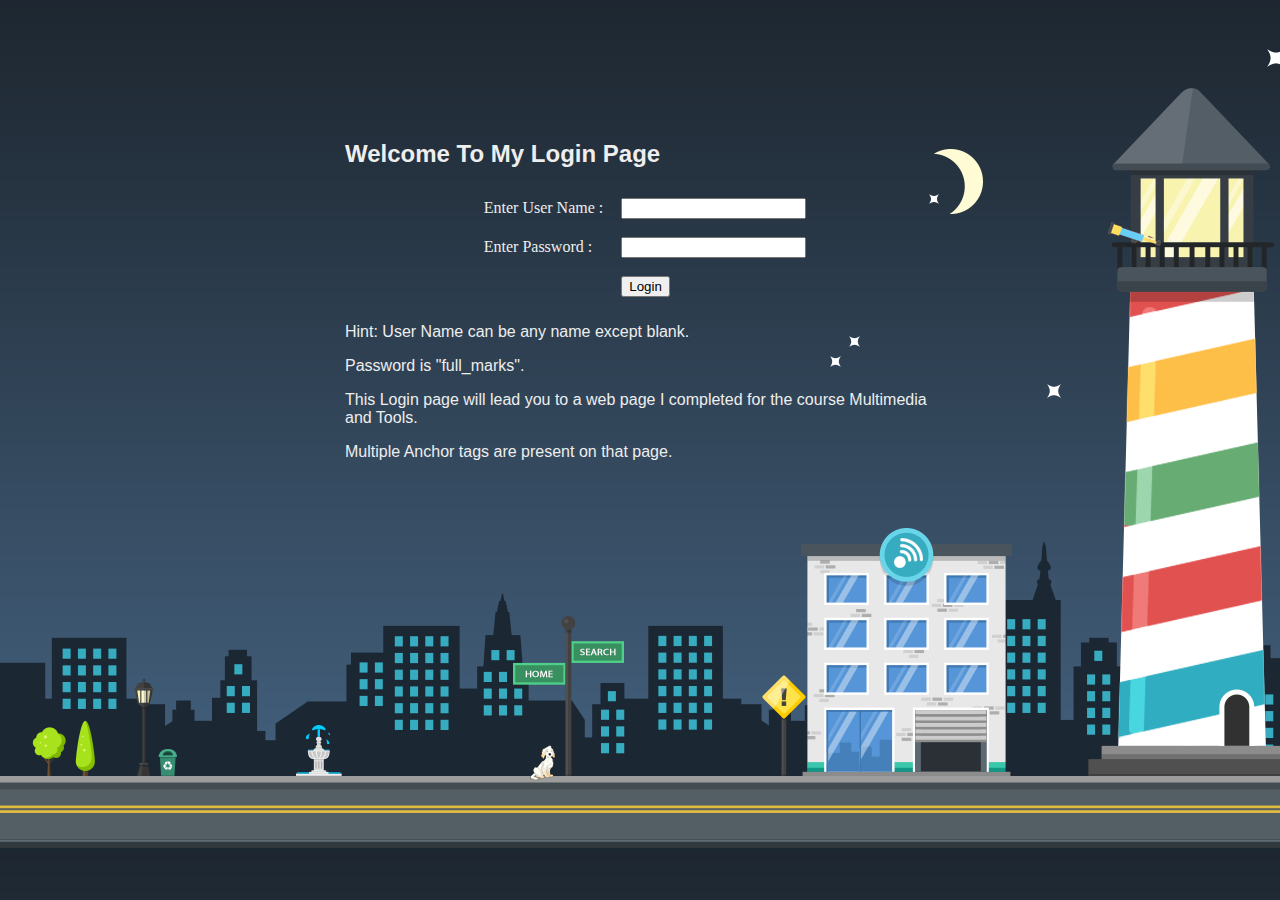
<file: index.html>
<!DOCTYPE html>
<html>
  <head>
    <title>Login Page</title>
    <style>
      body{
      margin:0px; background-color:#96f8ff; background-image: url('home.png'); color:#EEEEEE; font-family:Arial, Helvetica, sans-serif;
      }
      #main{
      width:600px; height:260px; margin-left:auto; margin-right:auto; border-radius:5px; padding-left:10px; margin-top:100px; padding-top:20px;
      }
      #main table{
      font-family:"Comic Sans MS";
      }
      #main .btn:hover{
      background-color:#FF1100; outline:none;  border-radius: 2px; color:#EEEEEE; border:1px solid #EEEEEE;
      }
    </style>
    <script>
      function login(){
        var uname = document.getElementById("email").value;
		    var pwd = document.getElementById("pwd1").value;
		    if(uname ==''){
          alert("please enter user name.");
        }
        else if(pwd==''){
          alert("enter the password");
        }
        else if(pwd=='full_marks'){
          alert('Login Succesful ! Press OK');
          window.location = "EXCERCISE 10.htm";
        }
        else{
          alert('Incorrect Password');
        }
      }
    </script>
  </head>
	<body>
	  <div id="main">
	    <div class="h-tag">
	      <h2>Welcome To My Login Page</h2>
	    </div>
	    <div class="login">
	      <table cellspacing="2" align="center" cellpadding="8" border="0">
	        <tr>
	          <td>Enter User Name :</td>
	          <td><input type="text" id="email" class="tb" /></td>
	        </tr>
	        <tr>
	          <td>Enter Password :</td>
	          <td><input type="password" id="pwd1" class="tb" /></td>
	        </tr>
	        <tr>
	          <td></td>
	          <td><input type="submit" value="Login" class="btn" onClick="login()" /></td>
	        </tr>
	      </table>
	    </div>
            <p>Hint: User Name can be any name except blank.</p>
            <p>Password is "full_marks".</p>
            <p>This Login page will lead you to a web page I completed for the course Multimedia and Tools.</p>
            <p>Multiple Anchor tags are present on that page.</p>
	  </div>
	</body>
</html>
</file>
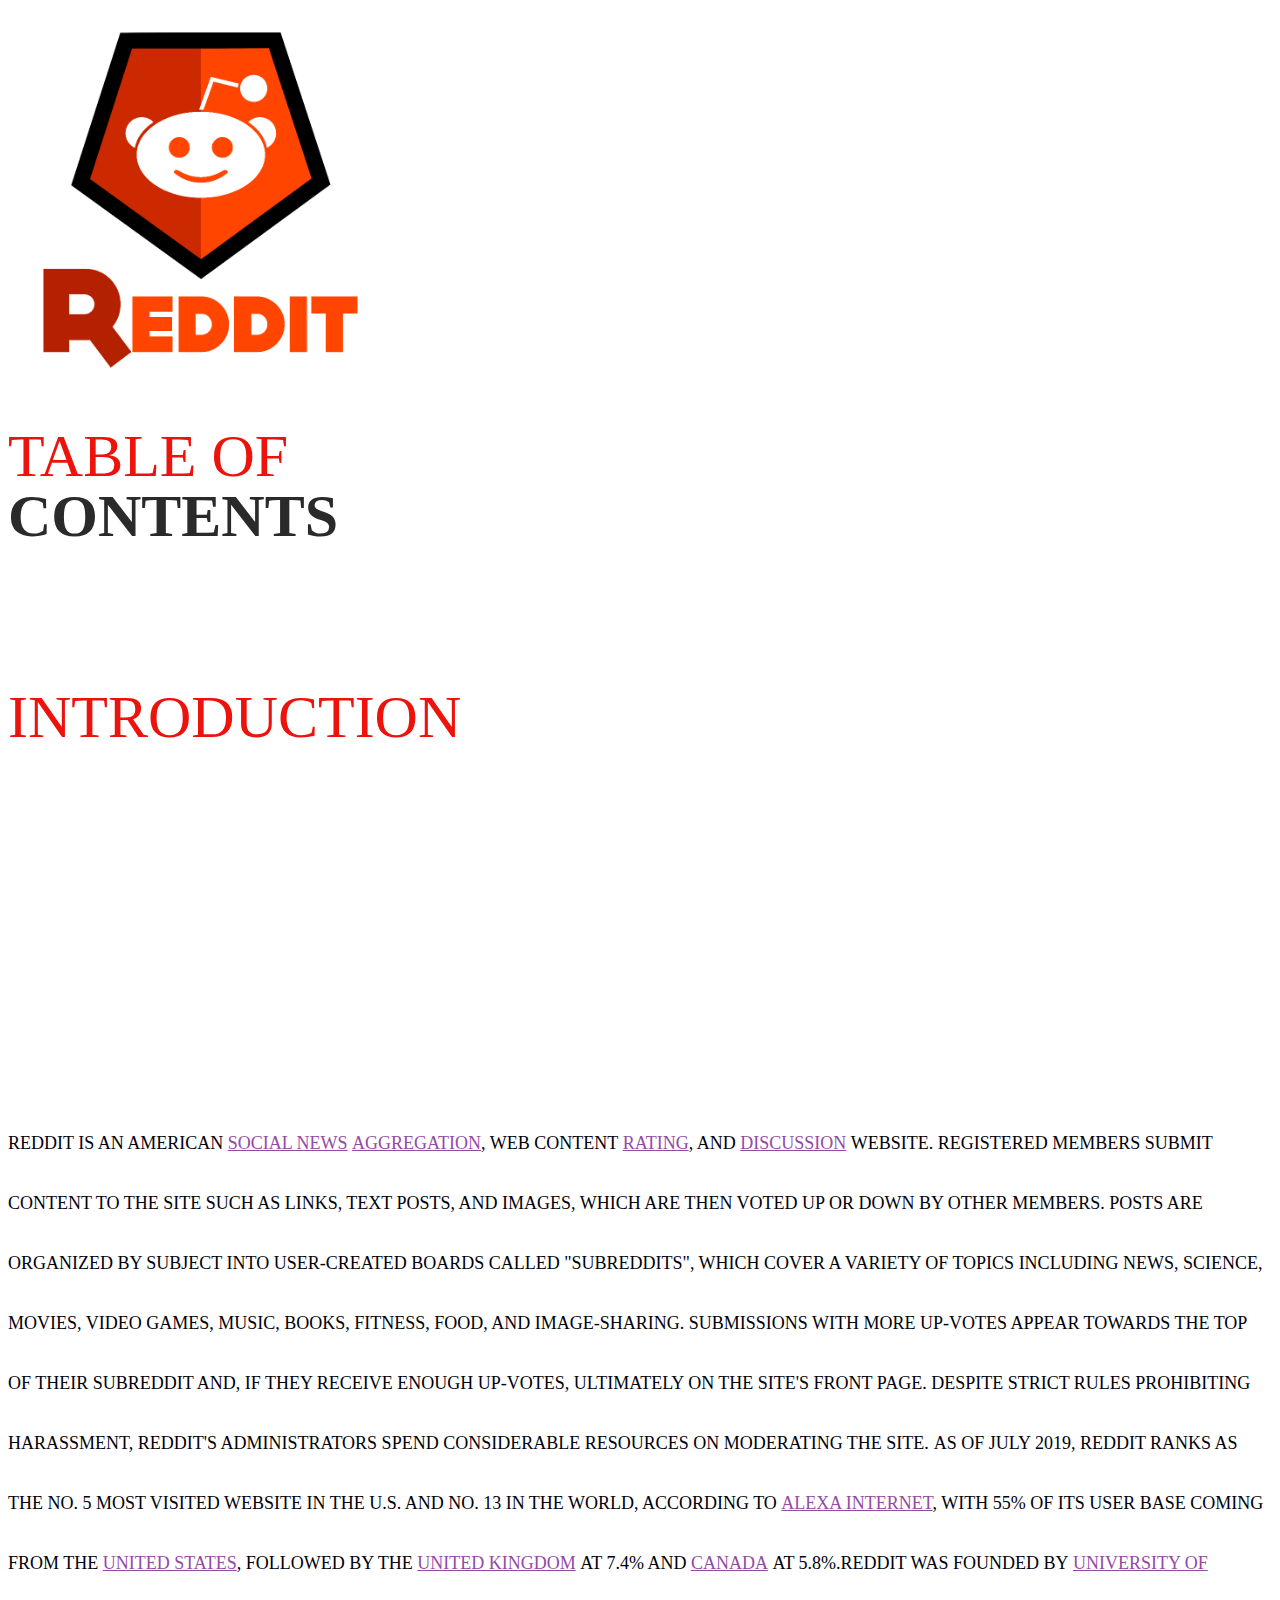
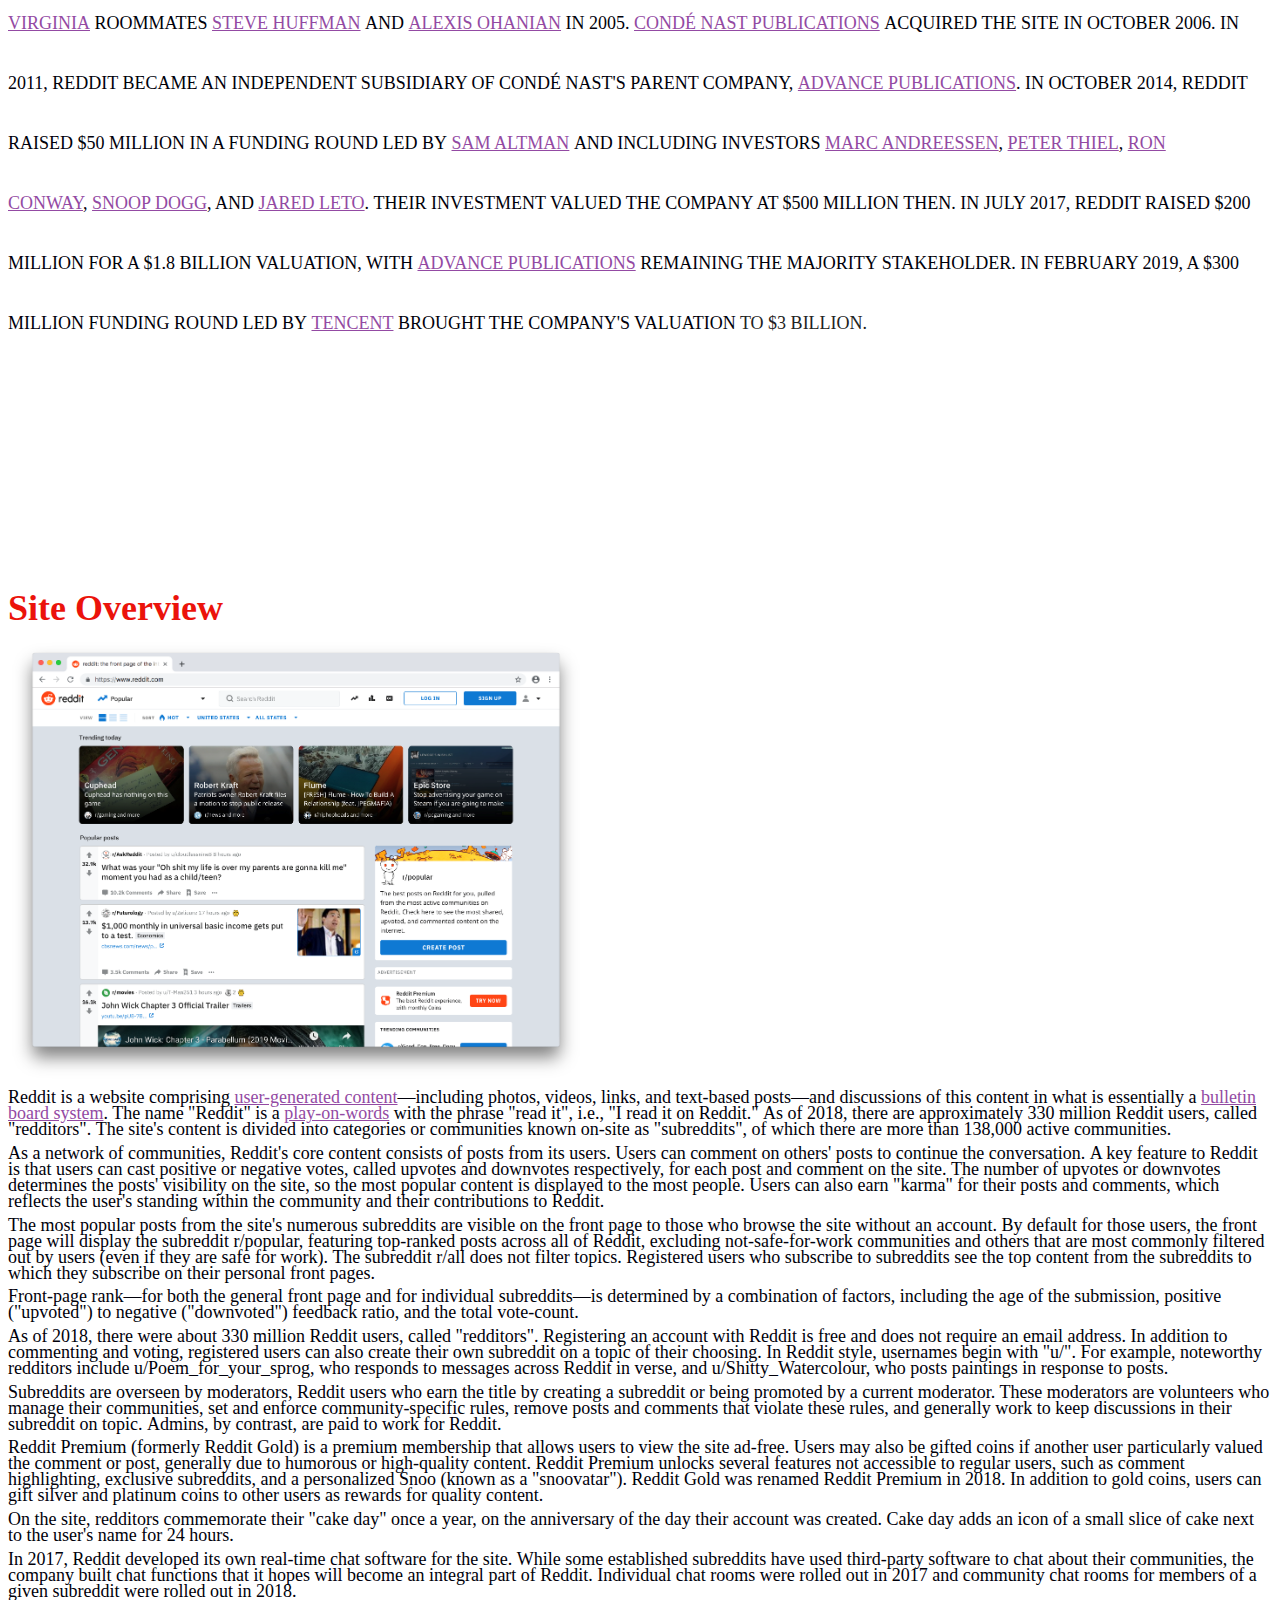
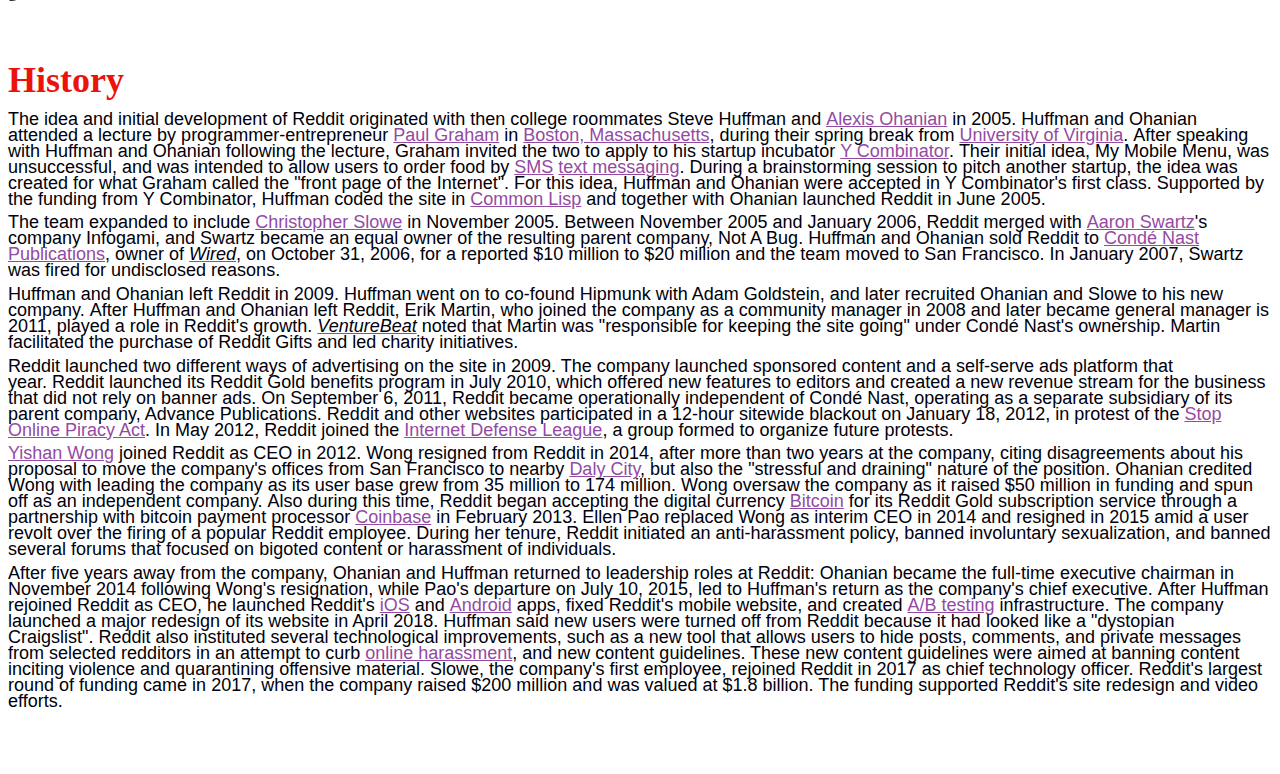
<file: EX1.html>
<!DOCTYPE HTML PUBLIC "-//W3C//DTD HTML 4.0 Transitional//EN">
<HTML>
<HEAD>
	<META HTTP-EQUIV="CONTENT-TYPE" CONTENT="text/html; charset=utf-8">
	<TITLE></TITLE>
	<META NAME="GENERATOR" CONTENT="LibreOffice 4.1.6.2 (Linux)">
	<META NAME="AUTHOR" CONTENT="hp">
	<META NAME="CREATED" CONTENT="20200206;192600000000000">
	<META NAME="CHANGEDBY" CONTENT="ujjwalkumar144@gmail.com">
	<META NAME="CHANGED" CONTENT="20200206;200000000000000">
	<META NAME="AppVersion" CONTENT="16.0000">
	<META NAME="DocSecurity" CONTENT="0">
	<META NAME="HyperlinksChanged" CONTENT="false">
	<META NAME="LinksUpToDate" CONTENT="false">
	<META NAME="ScaleCrop" CONTENT="false">
	<META NAME="ShareDoc" CONTENT="false">
	<STYLE TYPE="text/css">
	<!--
		@page { size: 8.5in 11in; margin-left: 1.25in; margin-right: 1.25in; margin-top: 1.75in; margin-bottom: 1.2in }
		@page:first { }
		P { margin-bottom: 0.08in; direction: ltr; widows: 2; orphans: 2 }
		H1 { margin-top: 0in; margin-bottom: 2.57in; direction: ltr; text-transform: uppercase; color: #2a2a2a; line-height: 100%; page-break-inside: avoid; widows: 2; orphans: 2 }
		H1.western { font-family: "Verdana", serif; font-size: 45pt }
		H1.cjk { font-size: 45pt }
		H1.ctl { font-family: ; font-size: 16pt; font-weight: normal }
		H1.contents-heading-western { margin-bottom: 0.92in; font-family: "Verdana", serif; font-size: 45pt }
		H1.contents-heading-cjk { margin-bottom: 0.92in; font-size: 45pt }
		H1.contents-heading-ctl { margin-bottom: 0.92in; font-family: ; font-size: 16pt; font-weight: normal }
		EM { color: #eb130b }
		EM.western { font-style: normal; font-weight: normal }
		EM.cjk { font-style: normal; font-weight: normal }
		A:link { color: #934aa3; so-language: zxx }
	-->
	</STYLE>
</HEAD>
<BODY LANG="en-US" LINK="#934aa3" DIR="LTR">
<P STYLE="margin-bottom: 0.14in"><IMG SRC="abc.png" NAME="Picture 2" ALIGN=BOTTOM WIDTH=384 HEIGHT=384 BORDER=0></P>
<P STYLE="margin-bottom: 0in"><BR>
</P>
<H1 CLASS="contents-heading-western"><EM CLASS="western">TAble
of<BR></EM>Contents</H1>
<DIV ID="Table of Contents1" DIR="LTR">
	<P STYLE="margin-top: 0.42in; margin-bottom: 0.17in; text-transform: uppercase">
	<BR><BR>
	</P>
</DIV>
<H1 CLASS="western"><A NAME="_Toc408396851"></A><EM CLASS="western">Introduction</EM><BR><FONT SIZE=3>
</FONT><BR><BR>
</H1>
<H1 CLASS="western"><A NAME="_GoBack"></A><A NAME="_Toc408396852"></A>
<SPAN STYLE="font-variant: normal"><FONT COLOR="#00000a"><FONT SIZE=4><SPAN STYLE="font-weight: normal">Reddit
</SPAN></FONT></FONT></SPAN><SPAN STYLE="font-variant: normal"><FONT COLOR="#00000a"><FONT SIZE=4><SPAN STYLE="font-weight: normal"><SPAN STYLE="background: #ffffff">is
an American&nbsp;<A HREF="https://en.wikipedia.org/wiki/Social_news">social
news</A>&nbsp;<A HREF="https://en.wikipedia.org/wiki/Social_network_aggregation">aggregation</A>,
web content&nbsp;<A HREF="https://en.wikipedia.org/wiki/Rating_site">rating</A>,
and&nbsp;<A HREF="https://en.wikipedia.org/wiki/Internet_forum#Discussion">discussion</A>&nbsp;website.
Registered members submit content to the site such as links, text
posts, and images, which are then voted up or down by other members.
Posts are organized by subject into user-created boards called
&quot;subreddits&quot;, which cover a variety of topics including
news, science, movies, video games, music, books, fitness, food, and
image-sharing. Submissions with more up-votes appear towards the top
of their subreddit and, if they receive enough up-votes, ultimately
on the site's front page. Despite strict rules prohibiting
harassment, Reddit's administrators spend considerable resources on
moderating the site.</SPAN></SPAN></FONT></FONT></SPAN><FONT COLOR="#00000a"><FONT FACE="Arial, serif"><FONT SIZE=4><SPAN STYLE="background: #ffffff">
</SPAN></FONT></FONT></FONT><SPAN STYLE="font-variant: normal"><FONT COLOR="#00000a"><FONT SIZE=4><SPAN STYLE="font-weight: normal"><SPAN STYLE="background: #ffffff">As
of July 2019, Reddit ranks as the No.&nbsp;5 most visited website in
the U.S. and No.&nbsp;13 in the world, according to&nbsp;<A HREF="https://en.wikipedia.org/wiki/Alexa_Internet">Alexa
Internet</A>, with 55% of its user base coming from the&nbsp;<A HREF="https://en.wikipedia.org/wiki/United_States">United
States</A>, followed by the&nbsp;<A HREF="https://en.wikipedia.org/wiki/United_Kingdom">United
Kingdom</A>&nbsp;at 7.4% and&nbsp;<A HREF="https://en.wikipedia.org/wiki/Canada">Canada</A>&nbsp;at
5.8%.Reddit was founded by&nbsp;<A HREF="https://en.wikipedia.org/wiki/University_of_Virginia">University
of Virginia</A>&nbsp;roommates&nbsp;<A HREF="https://en.wikipedia.org/wiki/Steve_Huffman">Steve
Huffman</A>&nbsp;and&nbsp;<A HREF="https://en.wikipedia.org/wiki/Alexis_Ohanian">Alexis
Ohanian</A>&nbsp;in 2005.&nbsp;<A HREF="https://en.wikipedia.org/wiki/Cond%C3%A9_Nast_Publications">Condé
Nast Publications</A>&nbsp;acquired the site in October 2006. In
2011, Reddit became an independent subsidiary of Condé Nast's parent
company,&nbsp;<A HREF="https://en.wikipedia.org/wiki/Advance_Publications">Advance
Publications</A>.&nbsp;In October 2014, Reddit raised $50 million in
a funding round led by&nbsp;<A HREF="https://en.wikipedia.org/wiki/Sam_Altman">Sam
Altman</A>&nbsp;and including investors&nbsp;<A HREF="https://en.wikipedia.org/wiki/Marc_Andreessen">Marc
Andreessen</A>,&nbsp;<A HREF="https://en.wikipedia.org/wiki/Peter_Thiel">Peter
Thiel</A>,&nbsp;<A HREF="https://en.wikipedia.org/wiki/Ron_Conway">Ron
Conway</A>,&nbsp;<A HREF="https://en.wikipedia.org/wiki/Snoop_Dogg">Snoop
Dogg</A>, and&nbsp;<A HREF="https://en.wikipedia.org/wiki/Jared_Leto">Jared
Leto</A>.&nbsp;Their investment valued the company at $500 million
then.&nbsp;In July 2017, Reddit raised $200 million for a $1.8
billion valuation, with&nbsp;<A HREF="https://en.wikipedia.org/wiki/Advance_Publications">Advance
Publications</A>&nbsp;remaining the majority stakeholder.&nbsp;In
February 2019, a $300 million funding round led by&nbsp;<A HREF="https://en.wikipedia.org/wiki/Tencent">Tencent</A>&nbsp;brought
the company's valuation </SPAN></SPAN></FONT></FONT></SPAN><SPAN STYLE="font-variant: normal"><FONT COLOR="#222222"><FONT SIZE=4><SPAN STYLE="font-weight: normal"><SPAN STYLE="background: #ffffff">to
$3 billion.</SPAN></SPAN></FONT></FONT></SPAN></H1>
<P STYLE="margin-top: 0.22in; margin-bottom: 0.22in; line-height: 110%">
<FONT COLOR="#eb130b"><FONT SIZE=6 STYLE="font-size: 27pt"><B>Site
Overview</B></FONT></FONT></P>
<P STYLE="margin-top: 0.08in; background: #ffffff; line-height: 100%">
<IMG SRC="def.png" NAME="Picture 1" ALIGN=BOTTOM WIDTH=576 HEIGHT=443 BORDER=0></P>
<P STYLE="margin-top: 0.08in; background: #ffffff; line-height: 100%">
<FONT COLOR="#00000a"><FONT FACE="Verdana, serif"><FONT SIZE=4><SPAN LANG="en-IN">Reddit
is a website comprising&nbsp;<A HREF="https://en.wikipedia.org/wiki/User-generated_content">user-generated
content</A>—including photos, videos, links, and text-based
posts—and discussions of this content in what is essentially
a&nbsp;<A HREF="https://en.wikipedia.org/wiki/Bulletin_board_system">bulletin
board system</A>. The name &quot;Reddit&quot; is a&nbsp;<A HREF="https://en.wikipedia.org/wiki/Play-on-words">play-on-words</A>&nbsp;with
the phrase &quot;read it&quot;, i.e., &quot;I read it on Reddit.&quot;&nbsp;As
of 2018, there are approximately 330 million Reddit users, called
&quot;redditors&quot;.&nbsp;The site's content is divided into
categories or communities known on-site as &quot;subreddits&quot;, of
which there are more than 138,000 active communities. </SPAN></FONT></FONT></FONT>
</P>
<P STYLE="margin-top: 0.08in; background: #ffffff; line-height: 100%">
<FONT COLOR="#00000a"><FONT FACE="Verdana, serif"><FONT SIZE=4><SPAN LANG="en-IN">As
a network of communities, Reddit's core content consists of posts
from its users.&nbsp;Users can comment on others' posts to continue
the conversation.&nbsp;A key feature to Reddit is that users can cast
positive or negative votes, called upvotes and downvotes
respectively, for each post and comment on the site.&nbsp;The number
of upvotes or downvotes determines the posts' visibility on the site,
so the most popular content is displayed to the most people.&nbsp;Users
can also earn &quot;karma&quot; for their posts and comments, which
reflects the user's standing within the community and their
contributions to Reddit. </SPAN></FONT></FONT></FONT>
</P>
<P STYLE="margin-top: 0.08in; background: #ffffff; line-height: 100%">
<FONT COLOR="#00000a"><FONT FACE="Verdana, serif"><FONT SIZE=4><SPAN LANG="en-IN">The
most popular posts from the site's numerous subreddits are visible on
the front page to those who browse the site without an account.&nbsp;By
default for those users, the front page will display the subreddit
r/popular, featuring top-ranked posts across all of Reddit, excluding
not-safe-for-work communities and others that are most commonly
filtered out by users (even if they are safe for work).&nbsp;The
subreddit r/all does not filter topics.&nbsp;Registered users who
subscribe to subreddits see the top content from the subreddits to
which they subscribe on their personal front pages. </SPAN></FONT></FONT></FONT>
</P>
<P STYLE="margin-top: 0.08in; background: #ffffff; line-height: 100%">
<FONT COLOR="#00000a"><FONT FACE="Verdana, serif"><FONT SIZE=4><SPAN LANG="en-IN">Front-page
rank—for both the general front page and for individual
subreddits—is determined by a combination of factors, including the
age of the submission, positive (&quot;upvoted&quot;) to negative
(&quot;downvoted&quot;) feedback ratio, and the total vote-count. </SPAN></FONT></FONT></FONT>
</P>
<P STYLE="margin-top: 0.08in; background: #ffffff; line-height: 100%">
<FONT COLOR="#00000a"><FONT FACE="Verdana, serif"><FONT SIZE=4><SPAN LANG="en-IN">As
of 2018, there were about 330 million Reddit users, called
&quot;redditors&quot;.&nbsp;Registering an account with Reddit is
free and does not require an email address.&nbsp;In addition to
commenting and voting, registered users can also create their own
subreddit on a topic of their choosing.&nbsp;In Reddit style,
usernames begin with &quot;u/&quot;. For example, noteworthy
redditors include u/Poem_for_your_sprog, who responds to messages
across Reddit in verse,&nbsp;and u/Shitty_Watercolour, who posts
paintings in response to posts. </SPAN></FONT></FONT></FONT>
</P>
<P STYLE="margin-top: 0.08in; background: #ffffff; line-height: 100%">
<FONT COLOR="#00000a"><FONT FACE="Verdana, serif"><FONT SIZE=4><SPAN LANG="en-IN">Subreddits
are overseen by moderators, Reddit users who earn the title by
creating a subreddit or being promoted by a current moderator. These
moderators are volunteers who manage their communities, set and
enforce community-specific rules, remove posts and comments that
violate these rules, and generally work to keep discussions in their
subreddit on topic.&nbsp;Admins, by contrast, are paid to work for
Reddit.</SPAN></FONT></FONT></FONT></P>
<P STYLE="margin-top: 0.08in; background: #ffffff; line-height: 100%">
<FONT COLOR="#00000a"><FONT FACE="Verdana, serif"><FONT SIZE=4><SPAN LANG="en-IN">Reddit
Premium (formerly Reddit Gold) is a premium membership that allows
users to view the site ad-free.&nbsp;Users may also be gifted coins
if another user particularly valued the comment or post, generally
due to humorous or high-quality content. Reddit Premium unlocks
several features not accessible to regular users, such as comment
highlighting, exclusive subreddits, and a personalized Snoo (known as
a &quot;snoovatar&quot;).&nbsp;Reddit Gold was renamed Reddit Premium
in 2018. In addition to gold coins, users can gift silver and
platinum coins to other users as rewards for quality content. </SPAN></FONT></FONT></FONT>
</P>
<P STYLE="margin-top: 0.08in; background: #ffffff; line-height: 100%">
<FONT COLOR="#00000a"><FONT FACE="Verdana, serif"><FONT SIZE=4><SPAN LANG="en-IN">On
the site, redditors commemorate their &quot;cake day&quot; once a
year, on the anniversary of the day their account was created.&nbsp;Cake
day adds an icon of a small slice of cake next to the user's name for
24 hours. </SPAN></FONT></FONT></FONT>
</P>
<P STYLE="margin-top: 0.08in; background: #ffffff; line-height: 100%">
<FONT COLOR="#00000a"><FONT FACE="Verdana, serif"><FONT SIZE=4><SPAN LANG="en-IN">In
2017, Reddit developed its own real-time chat software for the
site.&nbsp;While some established subreddits have used third-party
software to chat about their communities, the company built chat
functions that it hopes will become an integral part of Reddit.
Individual chat rooms were rolled out in 2017 and community chat
rooms for members of a given subreddit were rolled out in 2018. </SPAN></FONT></FONT></FONT>
</P>
<P STYLE="margin-top: 0.08in; background: #ffffff; line-height: 100%">
<FONT COLOR="#222222"> </FONT>
</P>
<P STYLE="margin-bottom: 0.14in"><BR><BR>
</P>
<P STYLE="margin-top: 0.22in; margin-bottom: 0.22in; line-height: 110%">
<FONT COLOR="#eb130b"><FONT SIZE=6 STYLE="font-size: 27pt"><B>History</B></FONT></FONT></P>
<P STYLE="margin-top: 0.08in; background: #ffffff; line-height: 100%">
<FONT COLOR="#00000a"><FONT FACE="Arial, serif"><FONT SIZE=4><SPAN LANG="en-IN">The
idea and initial development of Reddit originated with then college
roommates Steve Huffman and&nbsp;<A HREF="https://en.wikipedia.org/wiki/Alexis_Ohanian">Alexis
Ohanian</A>&nbsp;in 2005. Huffman and Ohanian attended a lecture by
programmer-entrepreneur&nbsp;<A HREF="https://en.wikipedia.org/wiki/Paul_Graham_(programmer)">Paul
Graham</A>&nbsp;in&nbsp;<A HREF="https://en.wikipedia.org/wiki/Boston,_Massachusetts">Boston,
Massachusetts</A>, during their spring break from&nbsp;<A HREF="https://en.wikipedia.org/wiki/University_of_Virginia">University
of Virginia</A>.&nbsp;After speaking with Huffman and Ohanian
following the lecture, Graham invited the two to apply to his startup
incubator&nbsp;<A HREF="https://en.wikipedia.org/wiki/Y_Combinator_(company)">Y
Combinator</A>.&nbsp;Their initial idea, My Mobile Menu, was
unsuccessful,&nbsp;and was intended to allow users to order food
by&nbsp;<A HREF="https://en.wikipedia.org/wiki/SMS">SMS</A>&nbsp;<A HREF="https://en.wikipedia.org/wiki/Text_messaging">text
messaging</A>.&nbsp;During a brainstorming session to pitch another
startup, the idea was created for what Graham called the &quot;front
page of the Internet&quot;.&nbsp;For this idea, Huffman and Ohanian
were accepted in Y Combinator's first class.&nbsp;Supported by the
funding from Y Combinator,&nbsp;Huffman coded the site in&nbsp;<A HREF="https://en.wikipedia.org/wiki/Common_Lisp">Common
Lisp</A>&nbsp;and together with Ohanian launched Reddit in June 2005.
</SPAN></FONT></FONT></FONT>
</P>
<P STYLE="margin-top: 0.08in; background: #ffffff; line-height: 100%">
<FONT COLOR="#00000a"><FONT FACE="Arial, serif"><FONT SIZE=4><SPAN LANG="en-IN">The
team expanded to include&nbsp;<A HREF="https://en.wikipedia.org/wiki/Christopher_Slowe">Christopher
Slowe</A>&nbsp;in November 2005. Between November 2005 and January
2006, Reddit merged with&nbsp;<A HREF="https://en.wikipedia.org/wiki/Aaron_Swartz">Aaron
Swartz</A>'s company Infogami, and Swartz became an equal owner of
the resulting parent company, Not A Bug.&nbsp;Huffman and Ohanian
sold Reddit to&nbsp;<A HREF="https://en.wikipedia.org/wiki/Cond%C3%A9_Nast_Publications">Condé
Nast Publications</A>, owner of&nbsp;</SPAN></FONT></FONT></FONT><A HREF="https://en.wikipedia.org/wiki/Wired_(magazine)"><FONT COLOR="#00000a"><FONT FACE="Arial, serif"><FONT SIZE=4><SPAN LANG="en-IN"><I>Wired</I></SPAN></FONT></FONT></FONT></A><FONT COLOR="#00000a"><FONT FACE="Arial, serif"><FONT SIZE=4><SPAN LANG="en-IN">,
on October 31, 2006, for a reported $10 million to $20 million&nbsp;and
the team moved to San Francisco.&nbsp;In January 2007, Swartz was
fired for undisclosed reasons. </SPAN></FONT></FONT></FONT>
</P>
<P STYLE="margin-top: 0.08in; background: #ffffff; line-height: 100%">
<FONT COLOR="#00000a"><FONT FACE="Arial, serif"><FONT SIZE=4><SPAN LANG="en-IN">Huffman
and Ohanian left Reddit in 2009.&nbsp;Huffman went on to co-found
Hipmunk with Adam Goldstein, and later recruited Ohanian&nbsp;and
Slowe to his new company.&nbsp;After Huffman and Ohanian left Reddit,
Erik Martin, who joined the company as a community manager in 2008
and later became general manager is 2011, played a role in Reddit's
growth.&nbsp;</SPAN></FONT></FONT></FONT><A HREF="https://en.wikipedia.org/wiki/VentureBeat"><FONT COLOR="#00000a"><FONT FACE="Arial, serif"><FONT SIZE=4><SPAN LANG="en-IN"><I>VentureBeat</I></SPAN></FONT></FONT></FONT></A><FONT COLOR="#00000a"><FONT FACE="Arial, serif"><FONT SIZE=4><SPAN LANG="en-IN">&nbsp;noted
that Martin was &quot;responsible for keeping the site going&quot;
under Condé Nast's ownership.&nbsp;Martin facilitated the purchase
of Reddit Gifts and led charity initiatives. </SPAN></FONT></FONT></FONT>
</P>
<P STYLE="margin-top: 0.08in; background: #ffffff; line-height: 100%">
<FONT COLOR="#00000a"><FONT FACE="Arial, serif"><FONT SIZE=4><SPAN LANG="en-IN">Reddit
launched two different ways of advertising on the site in 2009. The
company launched sponsored content&nbsp;and a self-serve ads platform
that year.&nbsp;Reddit launched its Reddit Gold benefits program in
July 2010, which offered new features to editors and created a new
revenue stream for the business that did not rely on banner ads.&nbsp;On
September 6, 2011, Reddit became operationally independent of Condé
Nast, operating as a separate subsidiary of its parent company,
Advance Publications.&nbsp;Reddit and other websites participated in
a 12-hour sitewide blackout on January 18, 2012, in protest of
the&nbsp;<A HREF="https://en.wikipedia.org/wiki/Stop_Online_Piracy_Act">Stop
Online Piracy Act</A>.&nbsp;In May 2012, Reddit joined the&nbsp;<A HREF="https://en.wikipedia.org/wiki/Internet_Defense_League">Internet
Defense League</A>, a group formed to organize future protests. </SPAN></FONT></FONT></FONT>
</P>
<P STYLE="margin-top: 0.08in; background: #ffffff; line-height: 100%">
<FONT COLOR="#00000a"><FONT FACE="Arial, serif"><FONT SIZE=4><SPAN LANG="en-IN"><A HREF="https://en.wikipedia.org/wiki/Yishan_Wong">Yishan
Wong</A>&nbsp;joined Reddit as CEO in 2012.&nbsp;Wong resigned from
Reddit in 2014, after more than two years at the company, citing
disagreements about his proposal to move the company's offices from
San Francisco to nearby&nbsp;<A HREF="https://en.wikipedia.org/wiki/Daly_City,_California">Daly
City</A>, but also the &quot;stressful and draining&quot; nature of
the position.&nbsp;Ohanian credited Wong with leading the company as
its user base grew from 35 million to 174 million.&nbsp;Wong oversaw
the company as it raised $50 million in funding and spun off as an
independent company.&nbsp;Also during this time, Reddit began
accepting the digital currency&nbsp;<A HREF="https://en.wikipedia.org/wiki/Bitcoin">Bitcoin</A>&nbsp;for
its Reddit Gold subscription service through a partnership with
bitcoin payment processor&nbsp;<A HREF="https://en.wikipedia.org/wiki/Coinbase">Coinbase</A>&nbsp;in
February 2013.&nbsp;Ellen Pao replaced Wong as interim CEO in 2014
and resigned in 2015 amid a user revolt over the firing of a popular
Reddit employee.&nbsp;During her tenure, Reddit initiated an
anti-harassment policy,&nbsp;banned involuntary sexualization, and
banned several forums that focused on bigoted content or harassment
of individuals. </SPAN></FONT></FONT></FONT>
</P>
<P STYLE="margin-top: 0.08in; background: #ffffff; line-height: 100%">
<FONT COLOR="#00000a"><FONT FACE="Arial, serif"><FONT SIZE=4><SPAN LANG="en-IN">After
five years away from the company, Ohanian and Huffman returned to
leadership roles at Reddit: Ohanian became the full-time executive
chairman in November 2014 following Wong's resignation, while Pao's
departure on July 10, 2015, led to Huffman's return as the company's
chief executive.&nbsp;After Huffman rejoined Reddit as CEO, he
launched Reddit's&nbsp;<A HREF="https://en.wikipedia.org/wiki/IOS">iOS</A>&nbsp;and&nbsp;<A HREF="https://en.wikipedia.org/wiki/Android_(operating_system)">Android</A>&nbsp;apps,
fixed Reddit's mobile website, and created&nbsp;<A HREF="https://en.wikipedia.org/wiki/A/B_testing">A/B
testing</A>&nbsp;infrastructure.&nbsp;The company launched a major
redesign of its website in April 2018.&nbsp;Huffman said new users
were turned off from Reddit because it had looked like a &quot;dystopian
Craigslist&quot;.&nbsp;Reddit also instituted several technological
improvements,&nbsp;such as a new tool that allows users to hide
posts, comments, and private messages from selected redditors in an
attempt to curb&nbsp;<A HREF="https://en.wikipedia.org/wiki/Online_harassment">online
harassment</A>,&nbsp;and new content guidelines. These new content
guidelines were aimed at banning content inciting violence and
quarantining offensive material. Slowe, the company's first employee,
rejoined Reddit in 2017 as chief technology officer.&nbsp;Reddit's
largest round of funding came in 2017, when the company raised $200
million and was valued at $1.8 billion. The funding supported
Reddit's site redesign and video efforts. </SPAN></FONT></FONT></FONT>
</P>
<P STYLE="margin-bottom: 0.14in"><BR><BR>
</P>
</BODY>
</HTML>
</file>
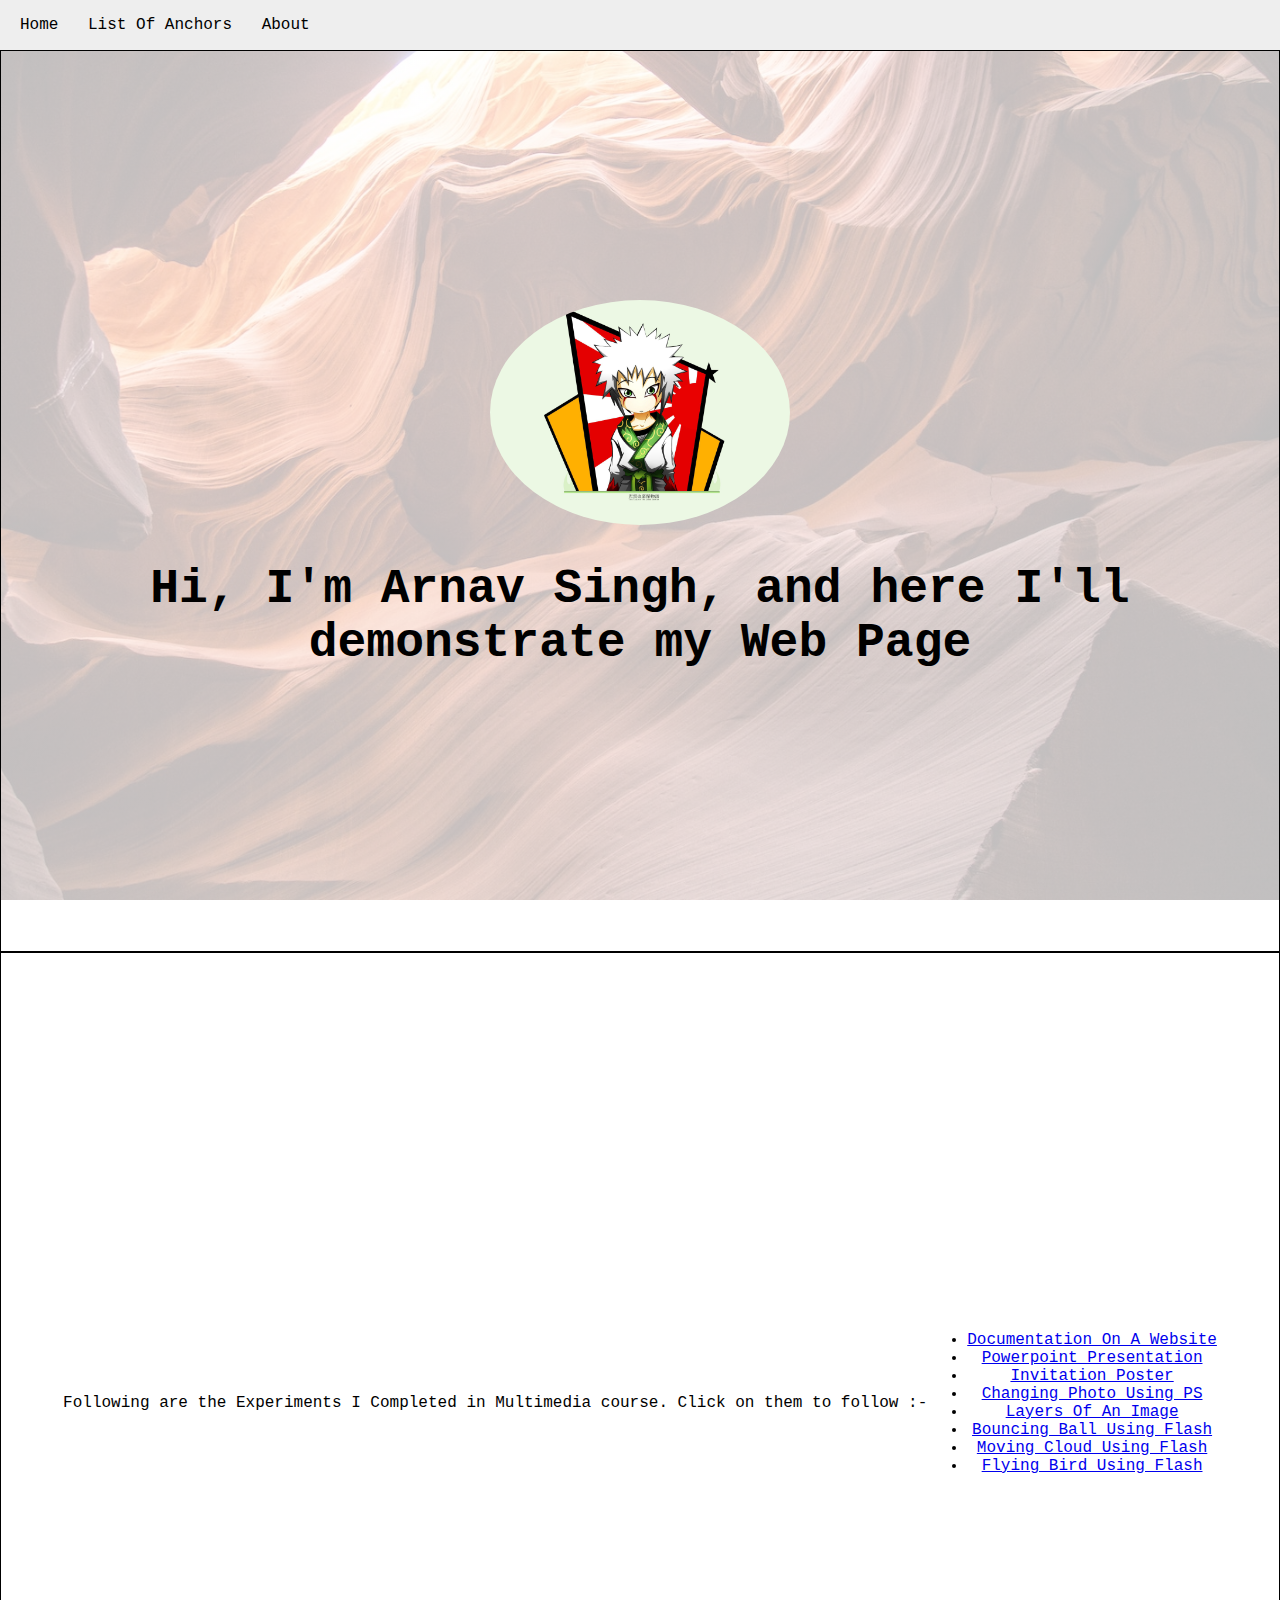
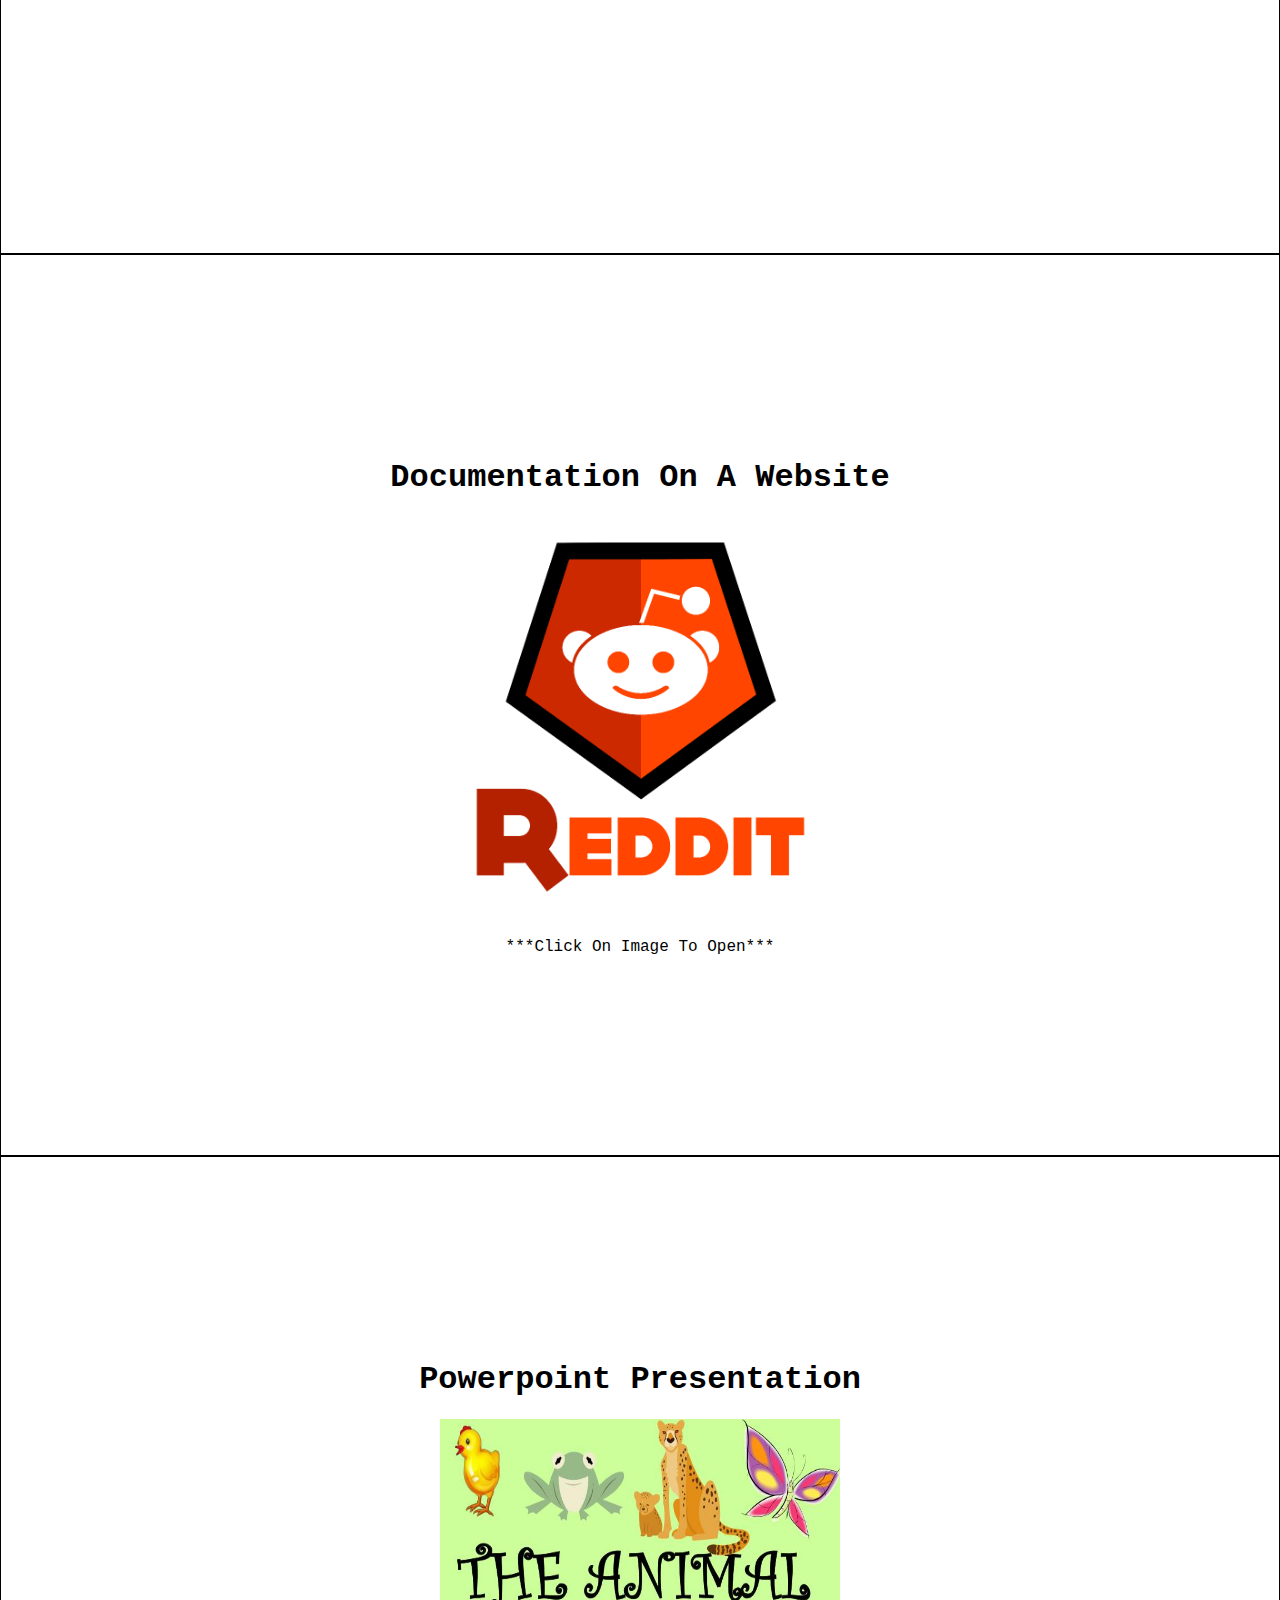
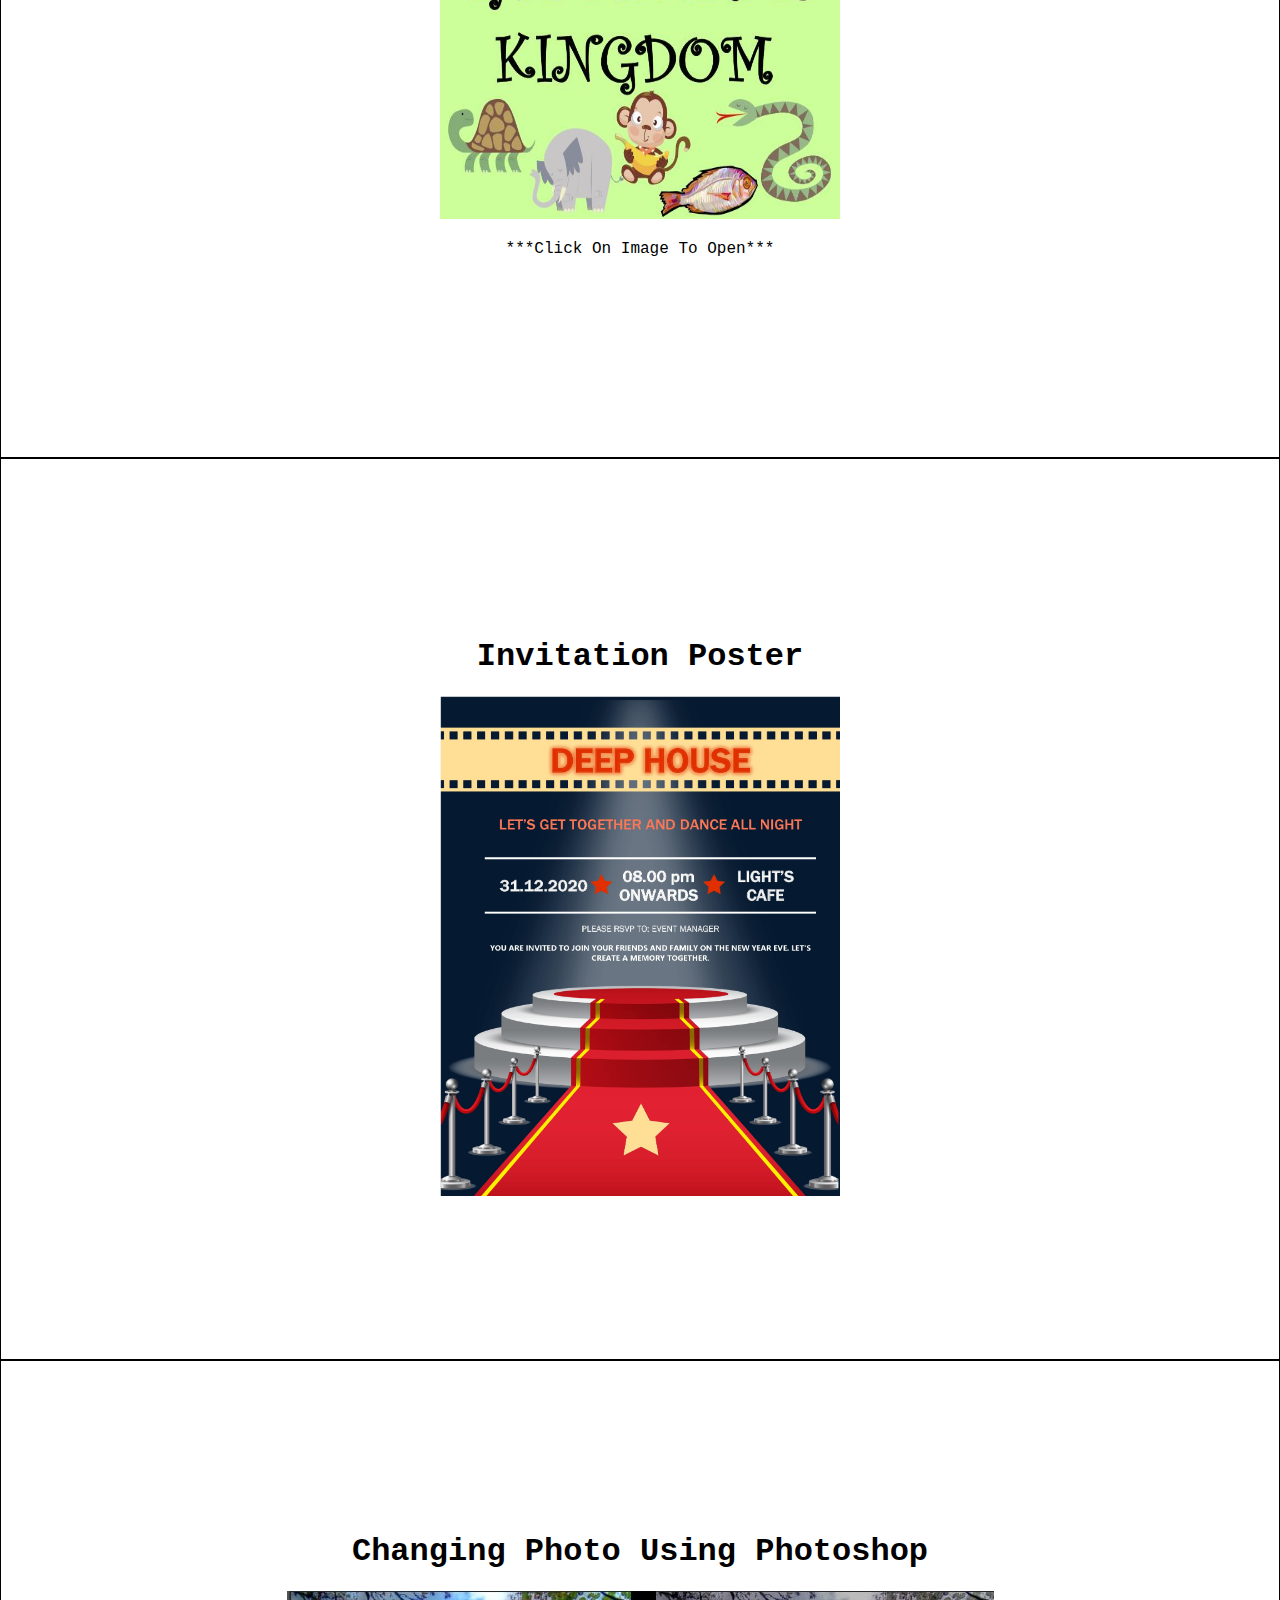
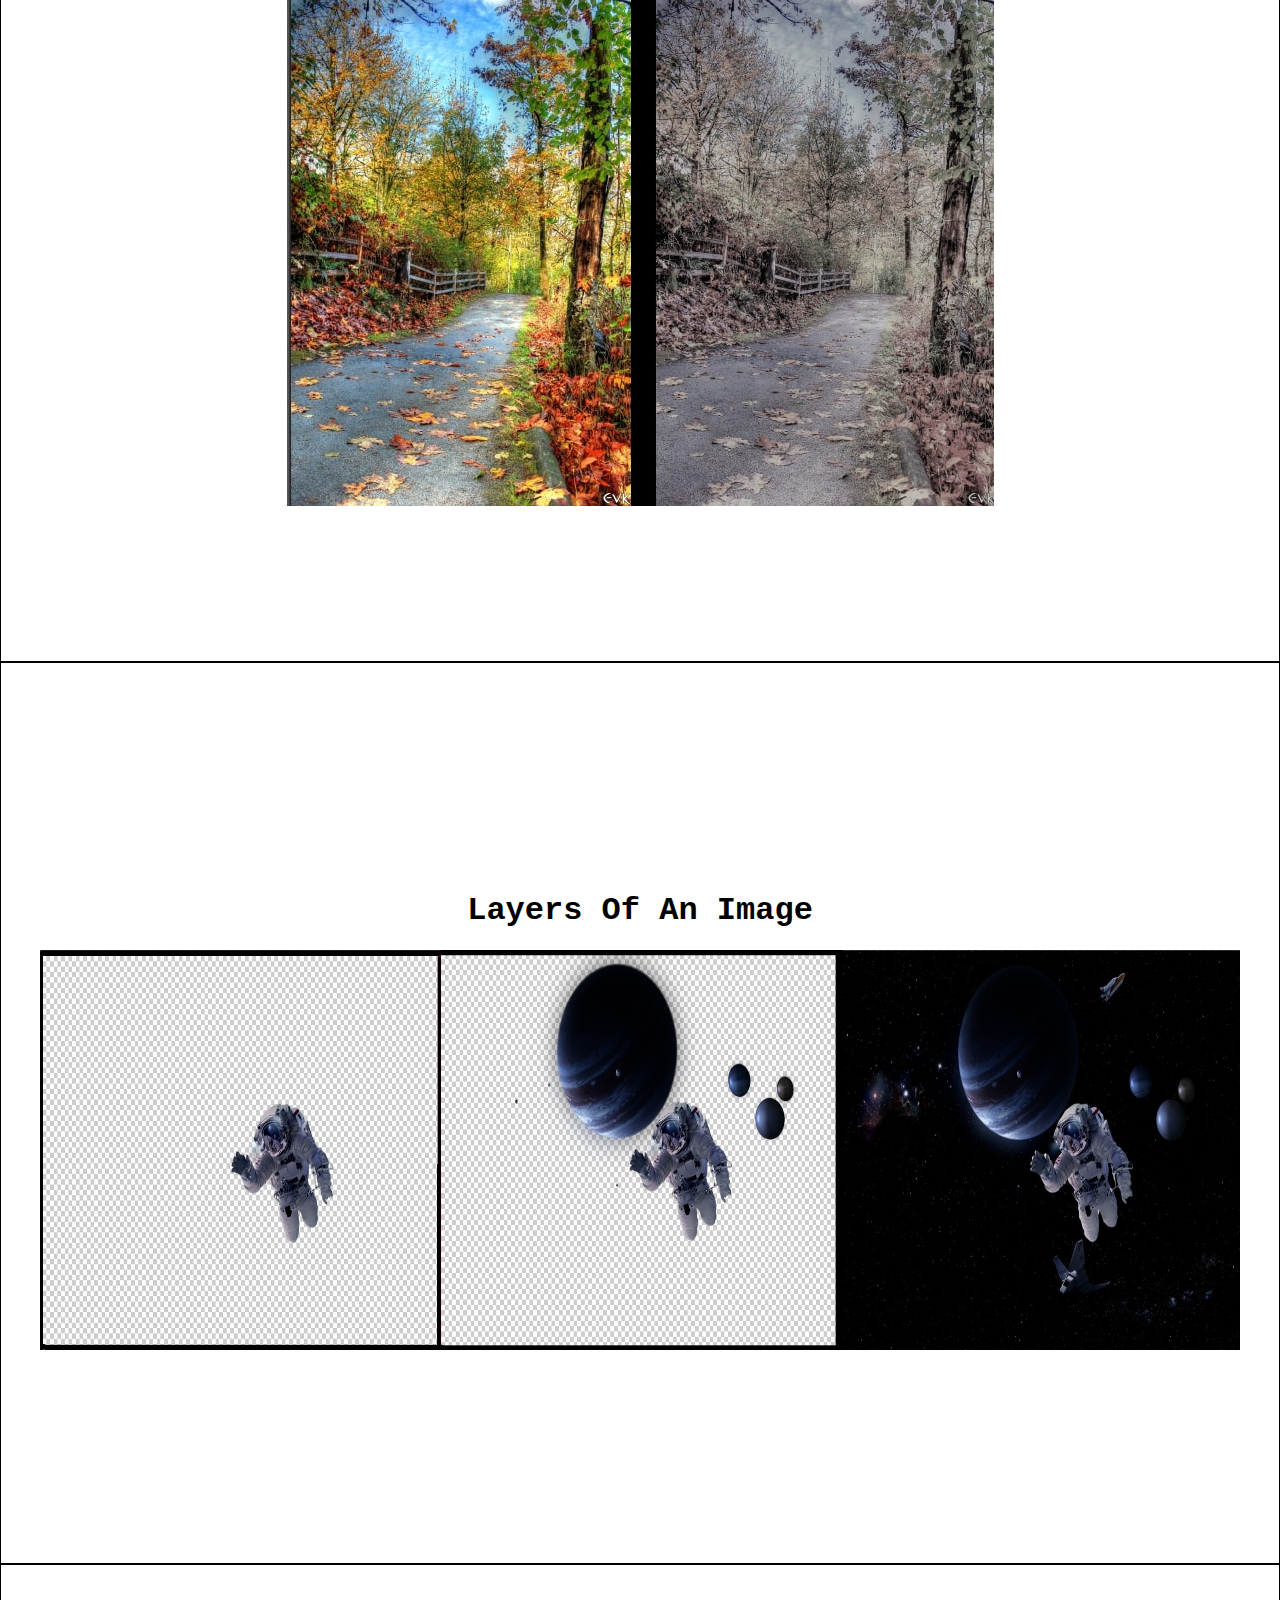
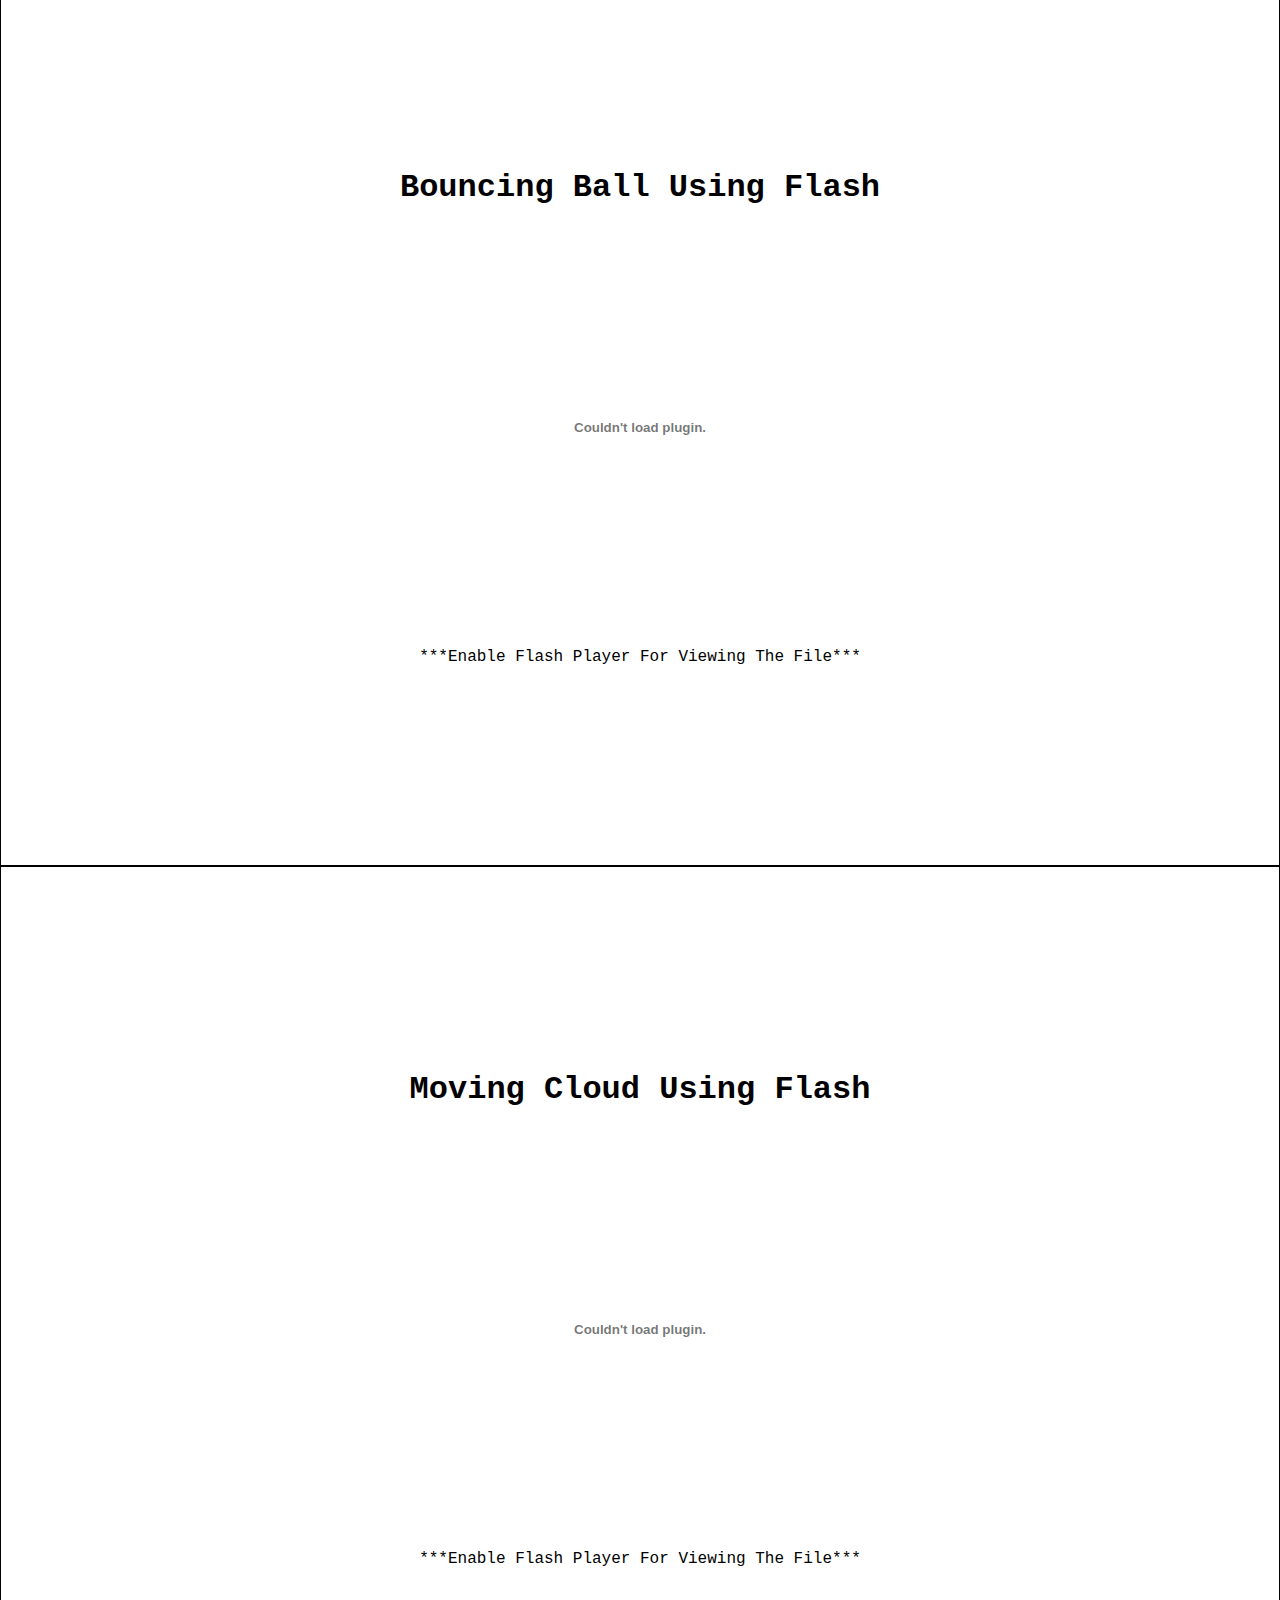
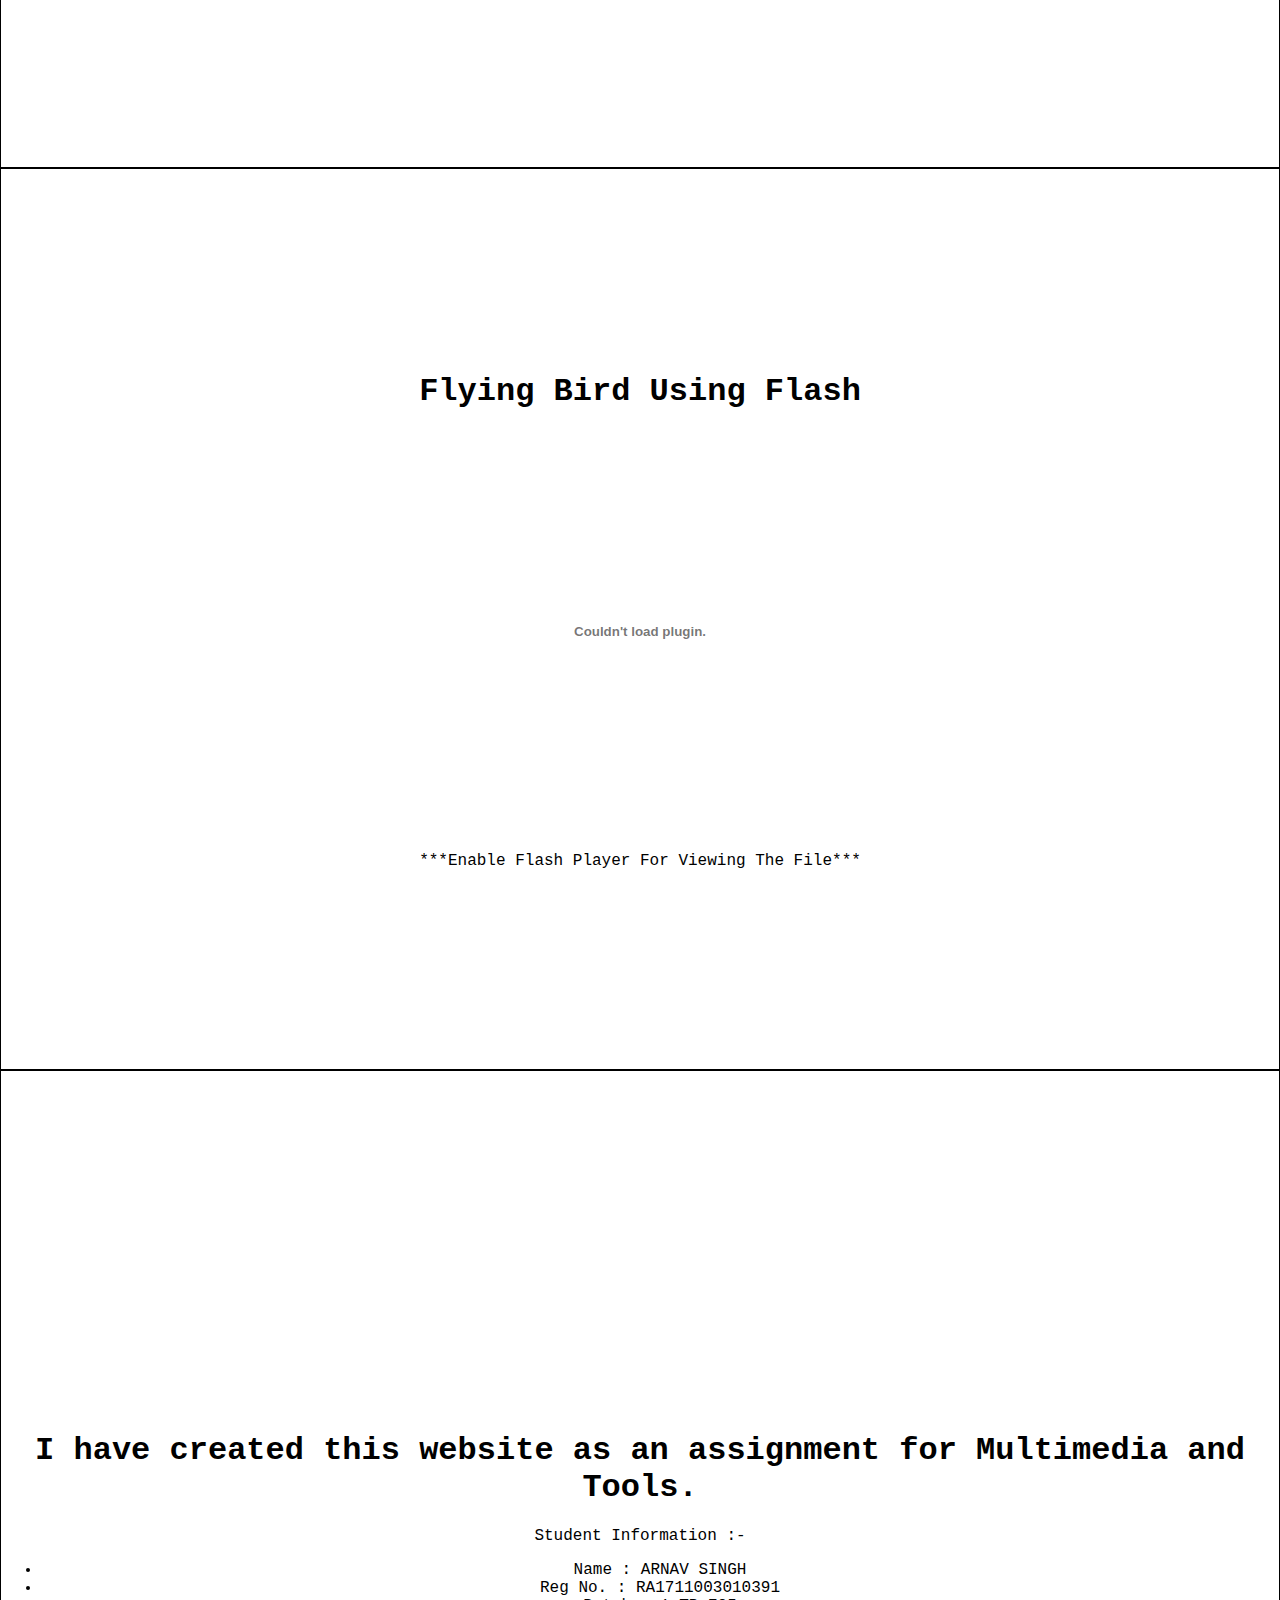
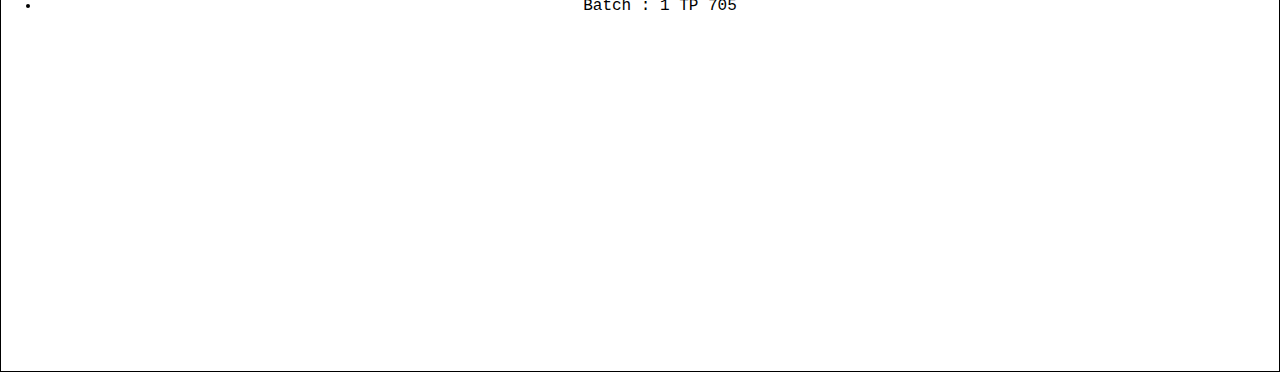
<file: EXCERCISE 10.htm>
<!DOCTYPE html>
<html>
  <head>
    <title> RA1711003010391 Web Site </title>
    <link rel="stylesheet" href="style.css"/>
    <link rel="icon" type="image/png" href="abc.png"/>
  </head>
  <body>
    <header>
      <nav>
        <ul>
          <li><a href="#hero">Home</a></li>
          <li><a href="#list">List Of Anchors</a></li>
          <li><a href="#about">About</a></li>
        </ul>
      </nav>
    </header>
    <main>
      <section id="hero">
        <div class="section-inner">
          <img src="img.jpeg" class="profile-img">
          <h1>Hi, I'm Arnav Singh, and here I'll demonstrate my Web Page</h1>
        </div>
      </section>
      <section id="list">
        <p>Following are the Experiments I Completed in Multimedia course. Click on them to follow :- </p>
        <ul>
          <li><a href="EX1.html" target="_blank">Documentation On A Website</a></li>
          <li><a href="EX2.html" target="_blank">Powerpoint Presentation</a></li>
          <li><a href="#ex3">Invitation Poster</a></li>
          <li><a href="#ex4">Changing Photo Using PS</a></li>
          <li><a href="#ex5">Layers Of An Image</a></li>
          <li><a href="#ex6">Bouncing Ball Using Flash</a></li>
          <li><a href="#ex7">Moving Cloud Using Flash</a></li>
          <li><a href="#ex8">Flying Bird Using Flash</a></li>
        </ul>
      </section>
      <section id="ex1">
        <div class=section-inner">
          <h1><b>Documentation On A Website</b></h1>
          <a href="EX1.html"><img src="abc.png" width="400" height="400"></a>
          <p>***Click On Image To Open***</p>
        </div>
      </section>
      <section id="ex2">
        <div class=section-inner">
          <h1><b>Powerpoint Presentation</b></h1>
          <a href="EX2.html"><img src="anchor.jpg" width="400" height="400"></a>
          <p>***Click On Image To Open***</p>
        </div>
      </section> 
      <section id="ex3">
        <div class="section-inner">
          <h1><b>Invitation Poster</b></h1>
          <img src="EX3.jpg" width="400" height="500">
        </div>
      </section>
      <section id="ex4">
        <div class="section-inner">
          <h1><b>Changing Photo Using Photoshop</b></h1>
          <img src="EX4.jpg">
        </div>
      </section>
      <section id="ex5">
        <div class="section-inner">
          <h1><b>Layers Of An Image</b></h1>
          <img src="EX5.jpg" width="1200" height="400">
        </div>
      </section>
      <section id="ex6">
        <div class="section-inner">
          <h1><b>Bouncing Ball Using Flash</b></h1>
	  <embed src="EX6.swf" width="550" height="400"></embed>
          <p>***Enable Flash Player For Viewing The File***</p>
        </div>
      </section>
      <section id="ex7">
        <div class="section-inner">
          <h1><b>Moving Cloud Using Flash</b></h1>
          <embed src="EX7.swf" width="550" height="400"></embed>
          <p>***Enable Flash Player For Viewing The File***</p>
        </div>
      </section>
      <section id="ex8">
        <div class="section-inner">
          <h1><b>Flying Bird Using Flash</b></h1>
          <embed src="EX8.swf" width="550" height="400"></embed>
          <p>***Enable Flash Player For Viewing The File***</p>
        </div>
      </section>
      <section id="about">
        <div class="section-inner">
          <h1>I have created this website as an assignment for Multimedia and Tools.</h1>
          <p>Student Information :-</p>
          <ul>
            <li>Name    : ARNAV SINGH</li>
            <li>Reg No. : RA1711003010391</li>
            <li>Batch   : 1 TP 705</li>
          </ul>
        </div>
      </section>
    </main>
  </body>
</html>
</file>
<file: style.css>
body {
    margin: 0;
    margin-top: 50px;
    font-family: monospace, Helvetica, sans-serif;
}

header {
    display: flex;
    position: fixed;
    top: 0;
    left: 0;
    right: 0;
    height: 50px;
    line-height: 50px;
    background-color: #eee;
}

header * {
    display: inline;
    height: 50px;
}

header ul {
    padding: 0;
}

header li {
    margin-left: 20px;
}

section {
    height: 100vh;
    border: 1px solid black;
    display: flex;
    justify-content: center;
    align-items: center;
    text-align: center;
    background-size: cover;
    background-position: center center;
    background-repeat: no-repeat; 
    background-attachment: fixed;
}

#hero .profile-img {
    width: 300px;
    border-radius: 50%;
}

footer {
    text-align: center;
    padding: 50px;
}

#hero h1 {
    font-size: 3em;
}

section h2 {
    font-size: 2.5em;
}

section h3 {
    font-size: 1.5em;
}

header a {
    text-decoration: none;
    color: black;
}


#hero {
    background-image: linear-gradient(rgba(255,255,255,0.75),rgba(255,255,255,0.75)), url('background1.jpg');
}

#about {
    background-image: linear-gradient(rgba(255,255,255,0.75),rgba(255,255,255,0.75)), url('image1.jpg');
}

#list {
    background-image: linear-gradient(rgba(255,255,255,0.75),rgba(255,255,255,0.75)), url('beach.jpg');
}
#ex1 {
    background-image: linear-gradient(rgba(255,255,255,0.75),rgba(255,255,255,0.75)), url('field.jpg');
}
#ex2 {
    background-image: linear-gradient(rgba(255,255,255,0.75),rgba(255,255,255,0.75)), url('field.jpg');
}
#ex3 {
    background-image: linear-gradient(rgba(255,255,255,0.75),rgba(255,255,255,0.75)), url('field.jpg');
}
#ex4 {
    background-image: linear-gradient(rgba(255,255,255,0.75),rgba(255,255,255,0.75)), url('field.jpg');
}
#ex5 {
    background-image: linear-gradient(rgba(255,255,255,0.75),rgba(255,255,255,0.75)), url('field.jpg');
}
#ex6 {
    background-image: linear-gradient(rgba(255,255,255,0.75),rgba(255,255,255,0.75)), url('field.jpg');
}
#ex7 {
    background-image: linear-gradient(rgba(255,255,255,0.75),rgba(255,255,255,0.75)), url('field.jpg');
}
#ex8 {
    background-image: linear-gradient(rgba(255,255,255,0.75),rgba(255,255,255,0.75)), url('field.jpg');
}
</file>
